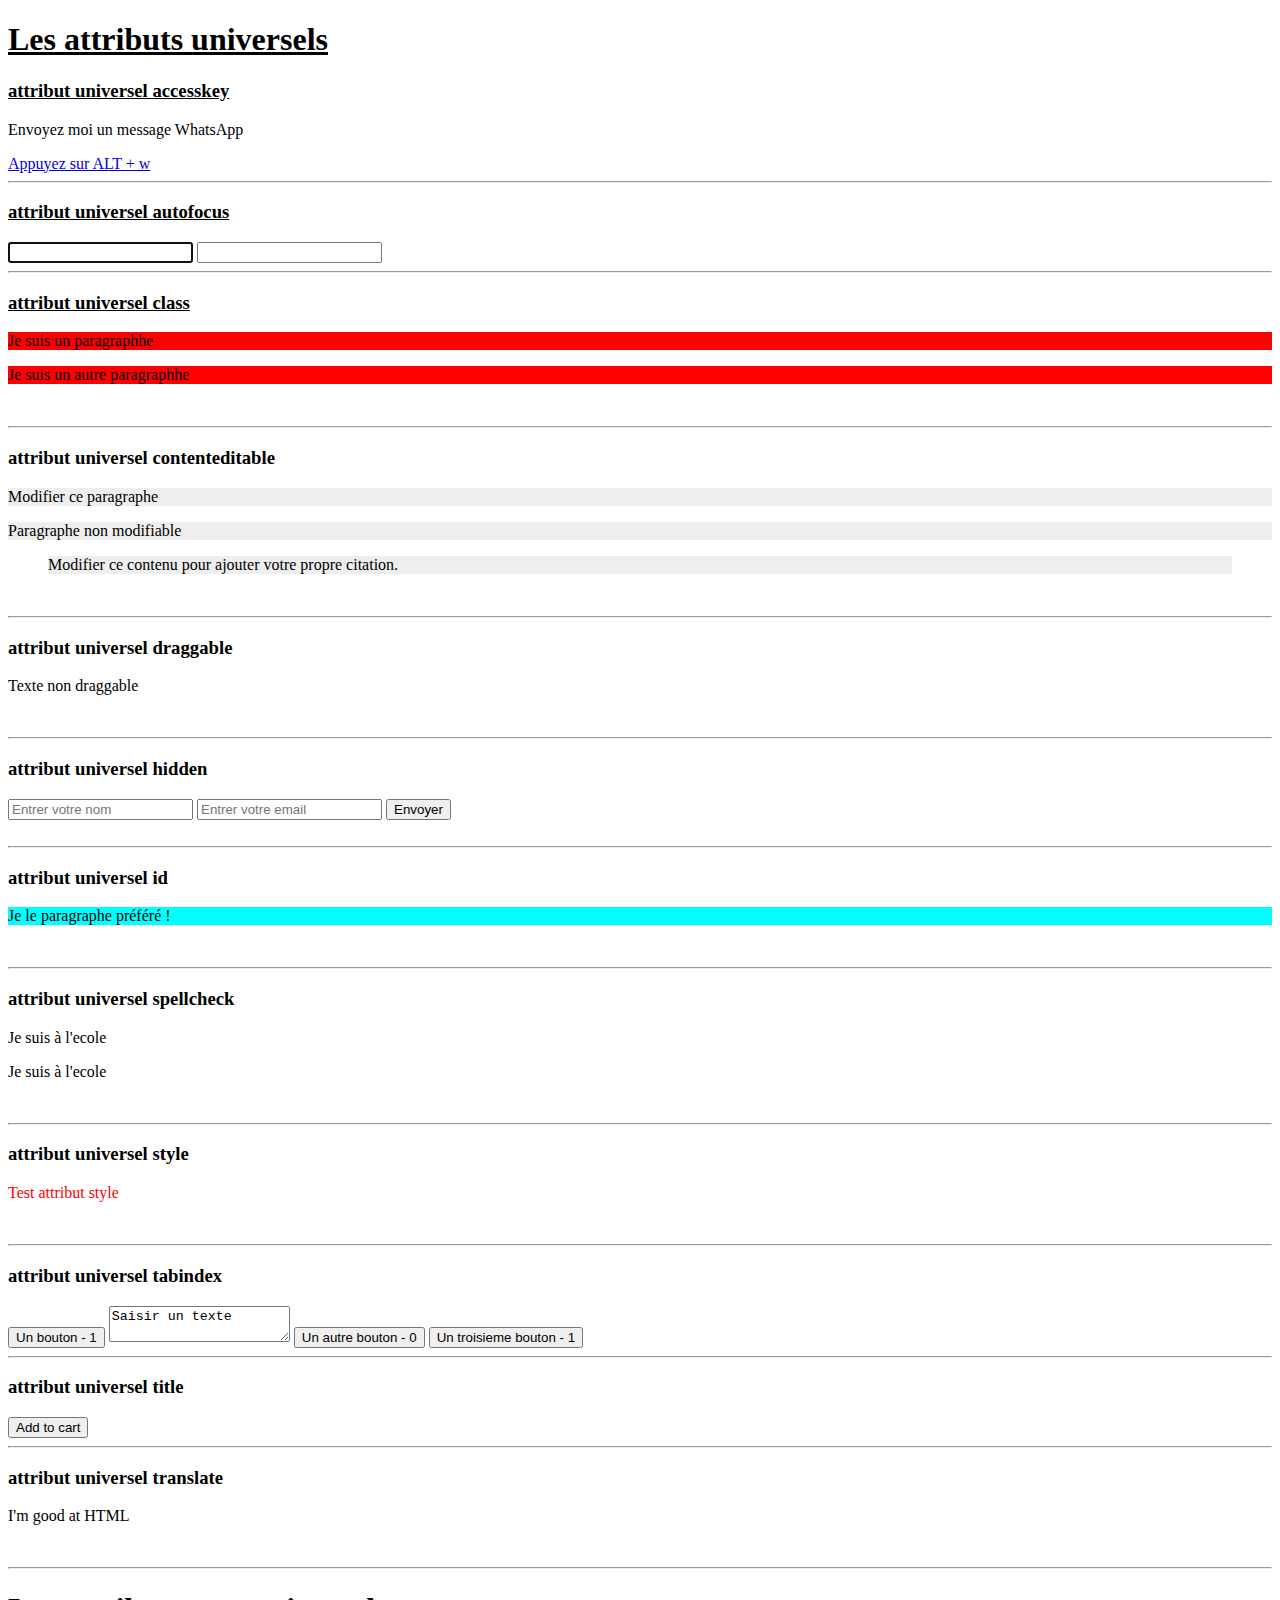
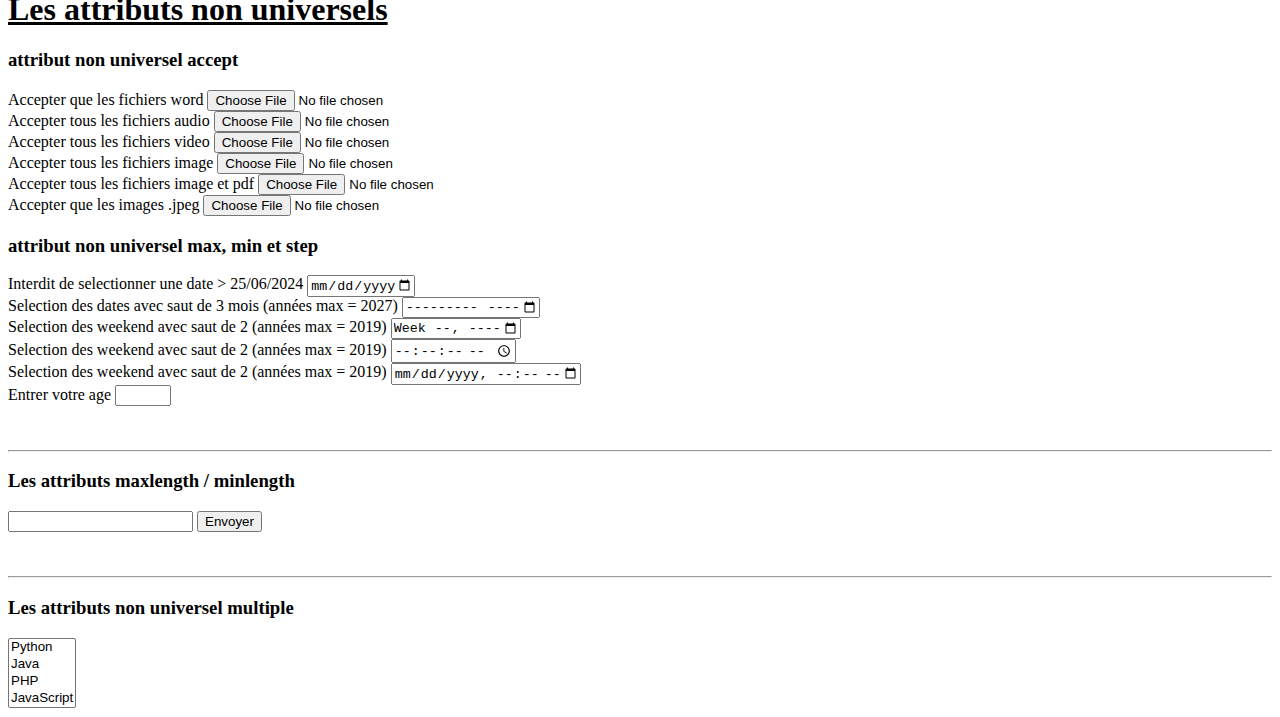
<file: attributUniversel.html>
<!DOCTYPE html>
<html lang="en">
<head>
    <meta charset="UTF-8">
    <meta http-equiv="X-UA-Compatible" content="IE=edge">
    <meta name="viewport" content="width=device-width, initial-scale=1.0">
    <title>Document</title>
</head>
<body>
    
    <!-- Les attributs universels -->
    <h1><u>Les attributs universels</u></h1>

     <!-- attribut universel accesskey -->
    <h3><u>attribut universel accesskey</u></h3>
    <!-- 
        Firefox => alt + shift + touche
        Edge   => Alt + touche
        Internet Explorer   => Alt + touche
        Chrome   => Alt + touche ou Ctrl + Alt + touche
        Safri   => Alt + touche ou Ctrl + Alt + touche
        Opera   => Alt + touche ou Ctrl + Alt + touche
        
     -->
    <p>Envoyez moi un message WhatsApp</p>
    <a accesskey="w" href="http://wa.me/+770000000" target="_blank">Appuyez sur ALT + w </a><br> <hr>


    <!-- attribut universel autofocus -->
    <h3><u>attribut universel autofocus</u></h3>
    <input type="text" name="nom" autofocus>
    <input type="text" name="prenom" ><br> <hr>


    <!-- attribut universel class -->
    <h3><u>attribut universel class</u></h3>
    <style>
        .monPara
        {
            background-color: red;
        }
    </style>
  
    <p class="p1 monPara p-test">Je suis un paragraphhe</p>
    <p class="monPara">Je suis un autre paragraphhe</p><br> <hr>


    <!-- attribut universel contenteditable -->
    <h3>attribut universel contenteditable</h3>

    <p  contenteditable="true" style="background-color: #eee;">Modifier ce paragraphe</p>
    <p contenteditable="false" style="background-color: #eee;">Paragraphe non modifiable</p>
    <blockquote contenteditable="true" style="background-color: #eee;">
        Modifier ce contenu pour ajouter votre propre citation.
    </blockquote>  <br> <hr>


    
    <!-- attribut universel draggable -->
    <h3>attribut universel draggable</h3>
    <p draggable="false">Texte non draggable</p><br> <hr>


    <!-- attribut universel hidden  -->
    <h3>attribut universel hidden </h3>
    <p hidden>Je suis un paragraphe</p>
    <form action="">
        <input type="text" name="nom" id="nom" placeholder="Entrer votre nom">
        <input type="email" name="email" id="email" placeholder="Entrer votre email">
        <input hidden type="text" name="" id="" value="Passer123" >
        <button>Envoyer</button>
    </form><br> <hr>


    <!-- attribut universel id  -->
    <h3>attribut universel id </h3>
    <style>
        #p-preferer
        {
            background-color: aqua;
        }
    </style>
    <p id="p-preferer">Je le paragraphe préféré !</p><br> <hr>



    <!-- attribut universel spellcheck  -->
    <h3>attribut universel spellcheck </h3>
    <p contenteditable="true" spellcheck="true">Je suis à l'ecole</p>
    <p contenteditable="true" spellcheck="false">Je suis à l'ecole</p><br> <hr>


    <!-- attribut universel style  -->
    <h3>attribut universel style </h3>
    <p style="color: red;">Test attribut style </p><br> <hr>


    <!-- attribut universel tabindex  -->
    <h3>attribut universel tabindex </h3>
    <!-- 
        valeur negative -> Il ne p pas capturer le focus
        valeur 0 -> Il p capturer le focus
        valeur != 0 -> Il p capturer le focus
     -->
     <button tabindex="1">Un bouton - 1</button>
     <textarea>Saisir un texte</textarea>
     <button tabindex="0">Un autre bouton - 0</button>
     <button tabindex="1">Un troisieme bouton - 1</button><br> <hr>


    <!-- attribut universel title  -->
    <h3>attribut universel title </h3>
    <button title="Ce bouton permet d'ajouter au panier un article.">Add to cart</button><br> <hr>


    <!-- attribut universel translate  -->
    <h3>attribut universel translate </h3>

    <p translate="yes">I'm good at HTML</p> <br><hr>


     <!-- Les attributs non universels -->
     <h1><u>Les attributs non universels</u></h1>

    <!-- attribut non universel accept  -->
    <h3>attribut non universel accept </h3>

    <!-- Accepter que les fichiers word -->
    <label for=""> Accepter que les fichiers word</label>
    <input type="file" accept=".doc, .docx, application/msword"><br>

    <!-- Accepter tous les fichiers audio -->
    <label for=""> Accepter tous les fichiers audio</label>
    <input type="file" accept="audio/*"> <br>

    <!-- Accepter tous les fichiers video -->
    <label for=""> Accepter tous les fichiers video</label>
    <input type="file" accept="video/*"> <br>

    <!-- Accepter tous les fichiers image -->
    <label for=""> Accepter tous les fichiers image</label>
    <input type="file" accept="image/*"> <br>


    <!-- Accepter tous les fichiers image et pdf -->
    <label for=""> Accepter tous les fichiers image et pdf</label>
    <input type="file" accept="image/*, .pdf/*"> <br>
 

    <!-- Accepter tous les fichiers image et pdf -->
    <label for=""> Accepter que les images .jpeg</label>
    <input type="file" accept=".png, .jpg, .jpeg"> <br>

    
    <!-- attribut non universel max, min et step  -->
    <h3>attribut non universel max, min et step </h3>

    <label for="">Interdit de selectionner une date > 25/06/2024</label>
    <input type="date" max="2024-06-25" step="1"> <br>


    <label for="">Selection des dates avec saut de 3 mois (années max = 2027) </label>
    <input type="month" max="2027-05" step="3"> <br>


    <label for="">Selection des weekend  avec saut de 2 (années max = 2019) </label>
    <input type="week" max="2019-W23" step="2"> <br>

    <label for="">Selection des weekend  avec saut de 2 (années max = 2019) </label>
    <input type="time" max="17:00"  step="1"> <br>

    <label for="">Selection des weekend  avec saut de 2 (années max = 2019) </label>
    <input type="datetime-local" max="2019-12-25T23:23" > <br>

     <label for="">Entrer votre age</label>
    <input type="number" min="5" max="60"  step="5"> <br>
    <br><br> <hr>


    <!-- Les attributs maxlength / minlength -->
    <h3>Les attributs maxlength / minlength</h3>
    <form action="index.php">
        <input type="password" minlength="2" maxlength="4">
        <button type="submit"> Envoyer</button>
    </form><br><br> <hr>

     <!-- Les attributs non universel multiple -->
     <h3>Les attributs non universel multiple</h3>

     <select multiple name="langage" id="langage">
        <option>Python</option>
        <option>Java</option>
        <option>PHP</option>
        <option>JavaScript</option>
     </select>
</body>
</html>
</file>
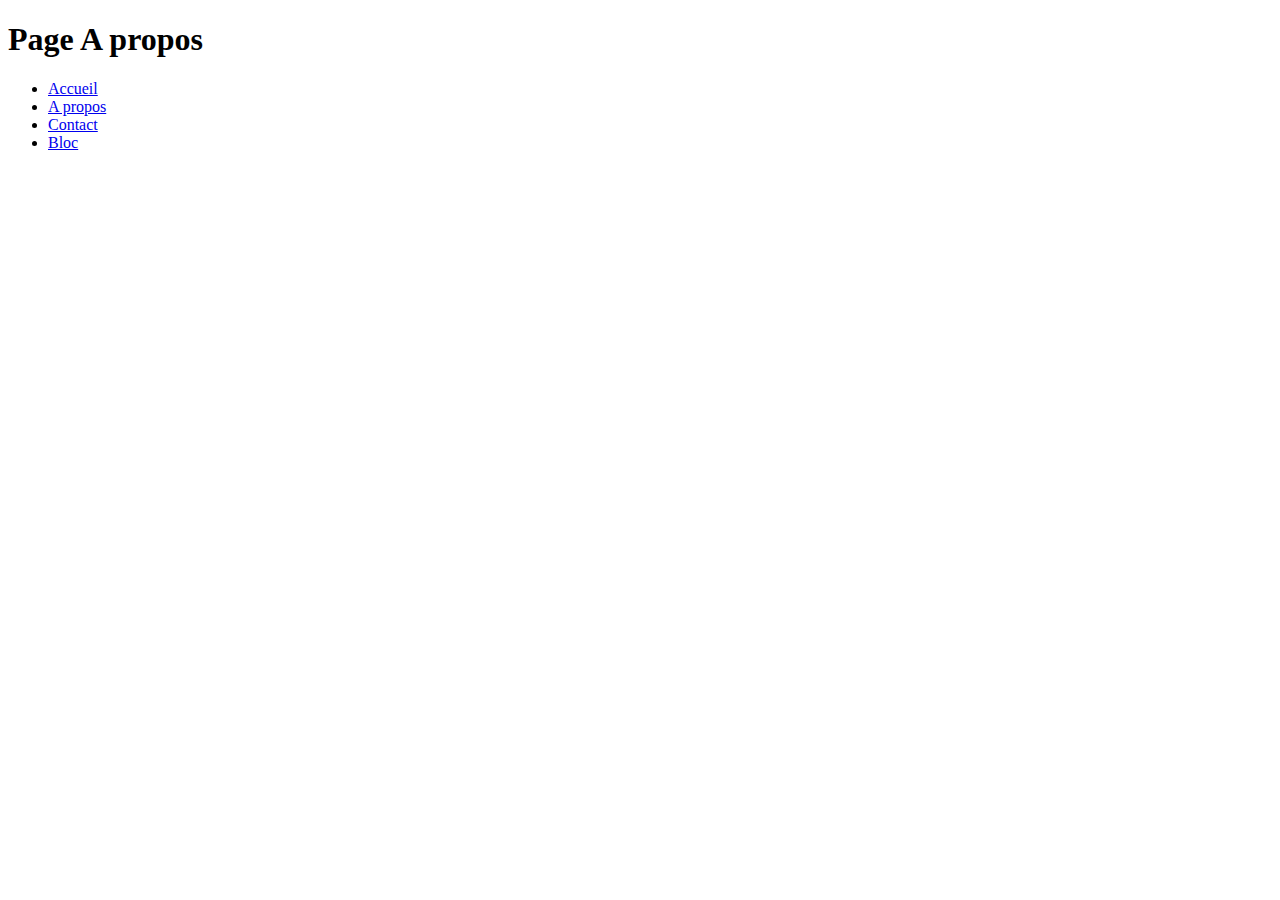
<file: pages/apropos.html>
<!DOCTYPE html>
<html lang="en">
<head>
    <meta charset="UTF-8">
    <meta http-equiv="X-UA-Compatible" content="IE=edge">
    <meta name="viewport" content="width=device-width, initial-scale=1.0">
    <title>A propos</title>
</head>
<body>
    <h1>Page A propos</h1>
    <ul>
        <li>
            <a href="home/acceuil.html">Accueil</a>
        </li>
        <li>
            <a href="apropos.html">A propos</a>
        </li>
        <li>
            <a href="contact.html">Contact</a>
        </li>
        <li>
            <a href="bloc.html">Bloc</a>
        </li>
    </ul>
    
</body>
</html>
</file>
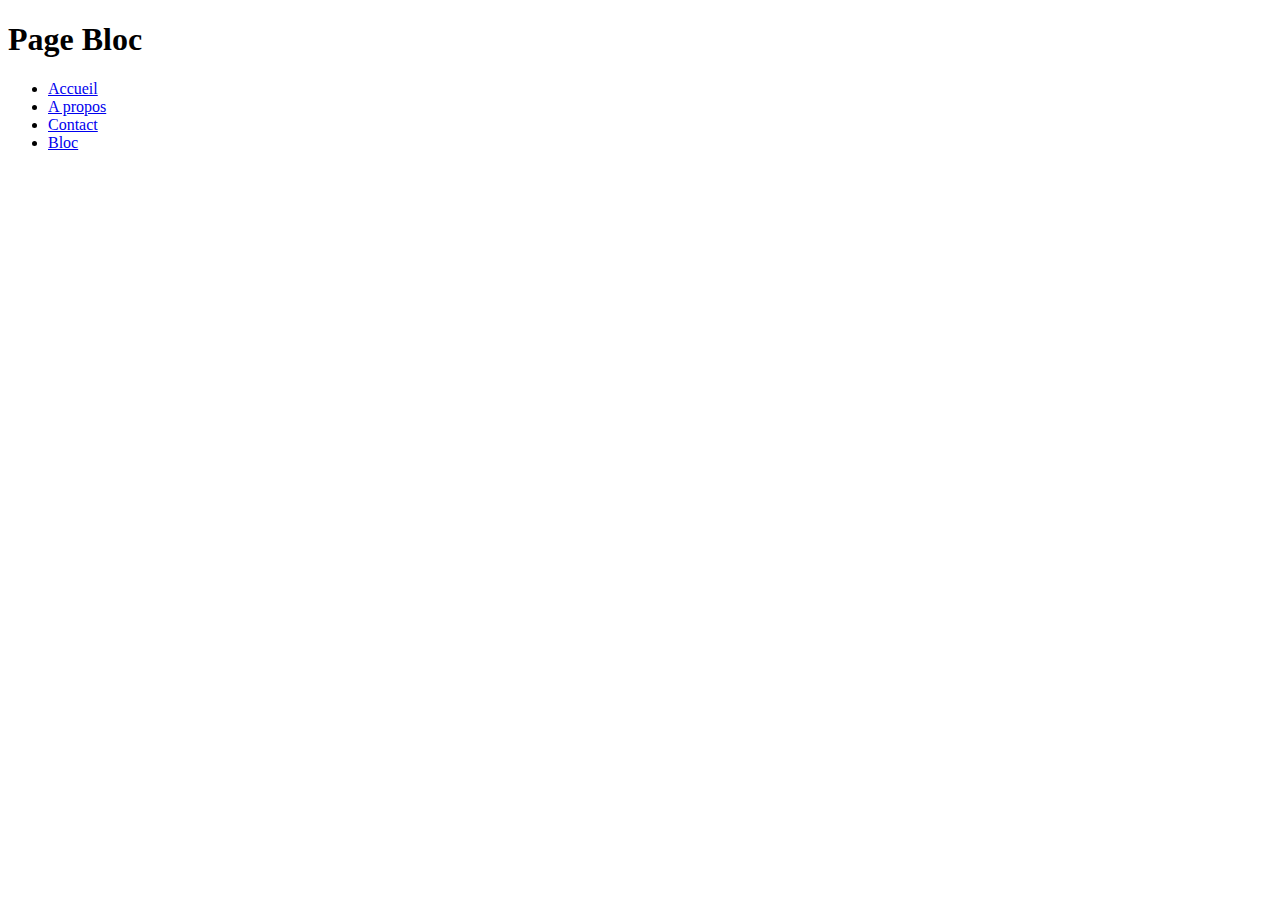
<file: pages/bloc.html>
<!DOCTYPE html>
<html lang="en">
<head>
    <meta charset="UTF-8">
    <meta http-equiv="X-UA-Compatible" content="IE=edge">
    <meta name="viewport" content="width=device-width, initial-scale=1.0">
    <title>Bloc</title>
</head>
<body>
    <h1>Page Bloc</h1>
    <ul>
        <li>
            <a href="home/acceuil.html">Accueil</a>
        </li>
        <li>
            <a href="apropos.html">A propos</a>
        </li>
        <li>
            <a href="contact.html">Contact</a>
        </li>
        <li>
            <a href="bloc.html">Bloc</a>
        </li>
    </ul>
</body>
</html>
</file>
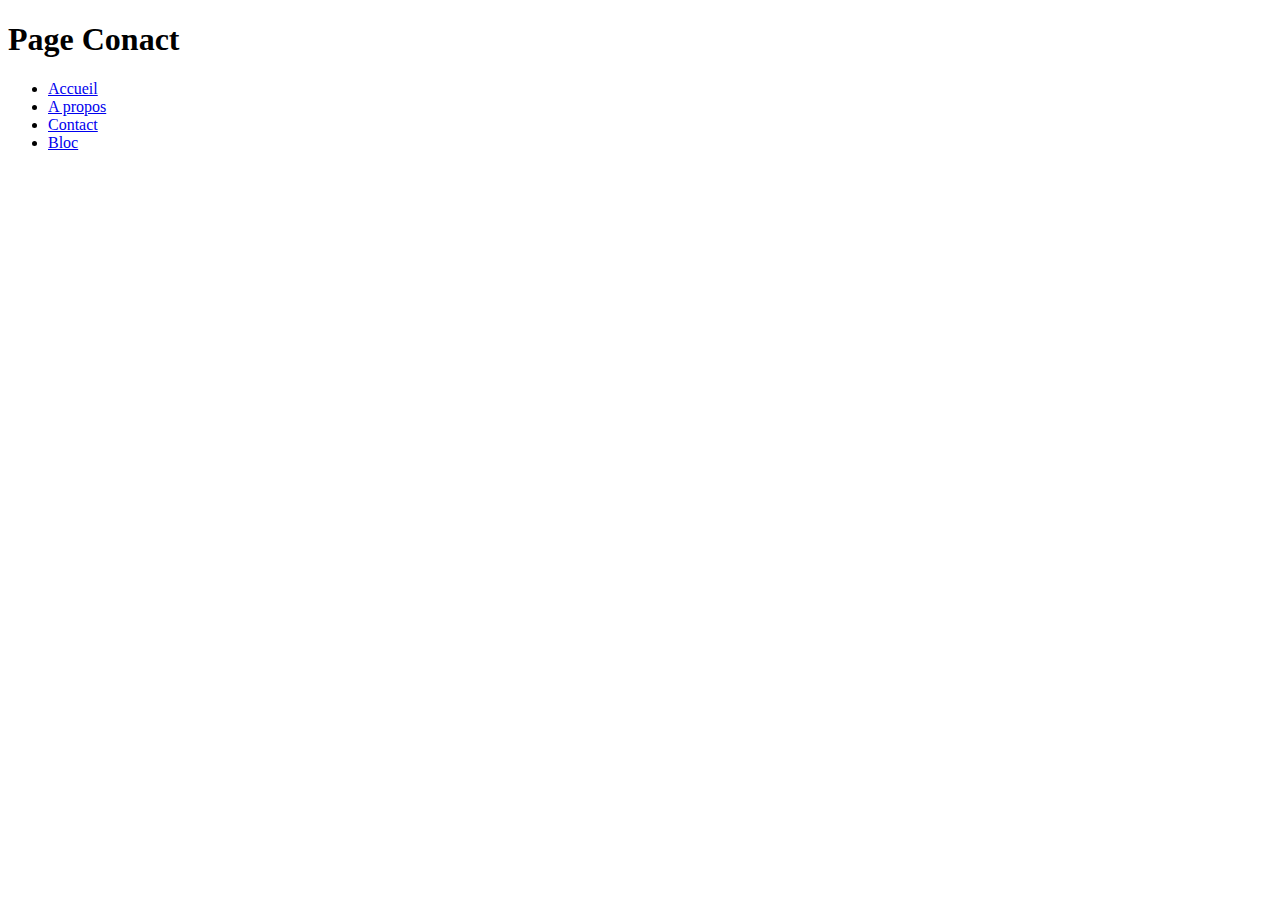
<file: pages/contact.html>
<!DOCTYPE html>
<html lang="en">
<head>
    <meta charset="UTF-8">
    <meta http-equiv="X-UA-Compatible" content="IE=edge">
    <meta name="viewport" content="width=device-width, initial-scale=1.0">
    <title>Contact</title>
</head>
<body>
    <h1>Page Conact</h1>
    <ul>
        <li>
            <a href="home/acceuil.html">Accueil</a>
        </li>
        <li>
            <a href="apropos.html">A propos</a>
        </li>
        <li>
            <a href="contact.html">Contact</a>
        </li>
        <li>
            <a href="bloc.html">Bloc</a>
        </li>
    </ul>
</body>
</html>
</file>
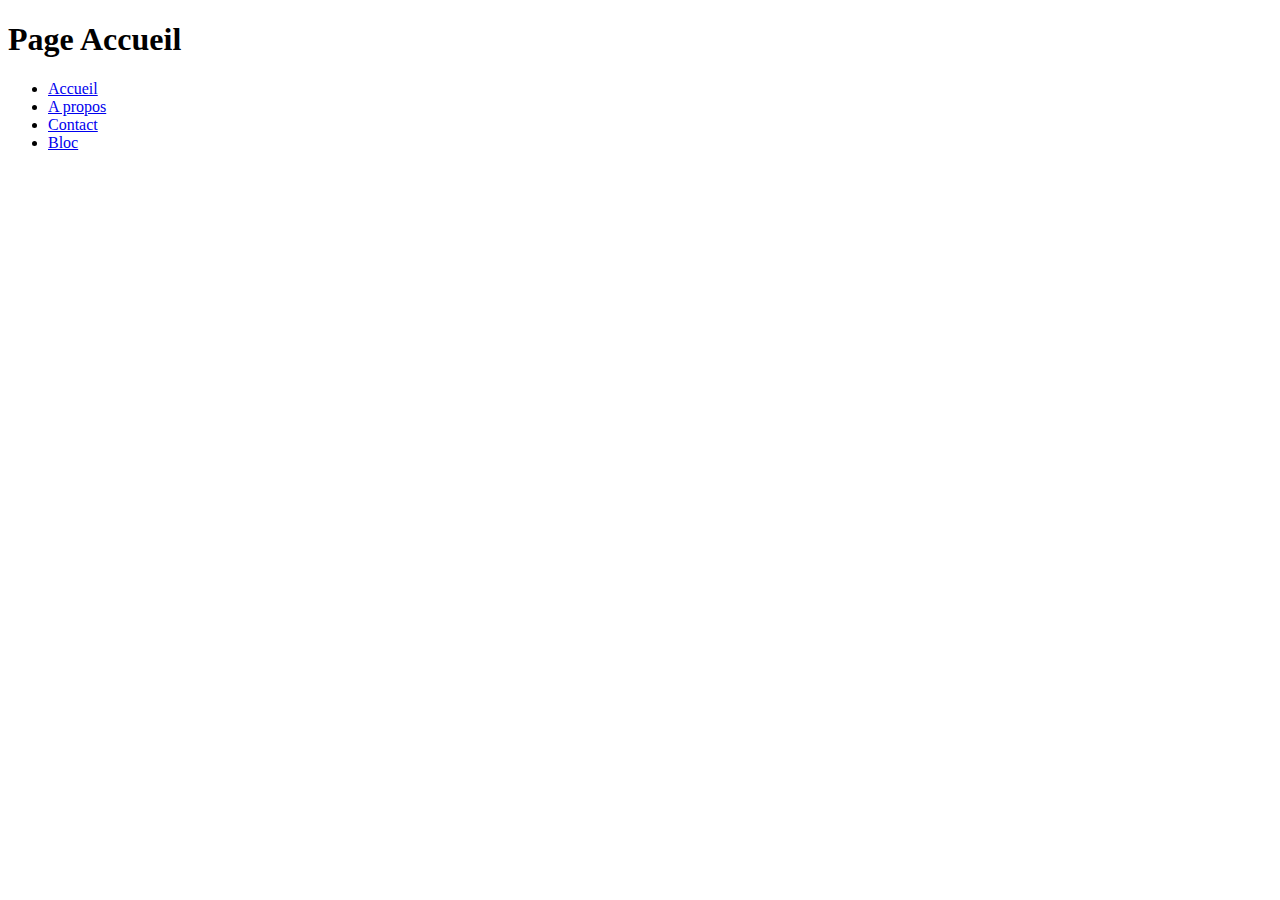
<file: pages/home/acceuil.html>
<!DOCTYPE html>
<html lang="en">
<head>
    <meta charset="UTF-8">
    <meta http-equiv="X-UA-Compatible" content="IE=edge">
    <meta name="viewport" content="width=device-width, initial-scale=1.0">
    <title>Document</title>
</head>
<body>
    <h1>Page Accueil</h1>
    <ul>
        <li>
            <a href="acceuil.html">Accueil</a>
        </li>
        <li>
            <a href="../apropos.html">A propos</a>
        </li>
        <li>
            <a href="../contact.html">Contact</a>
        </li>
        <li>
            <a href="../bloc.html">Bloc</a>
        </li>
    </ul>
</body>
</html>
</file>
